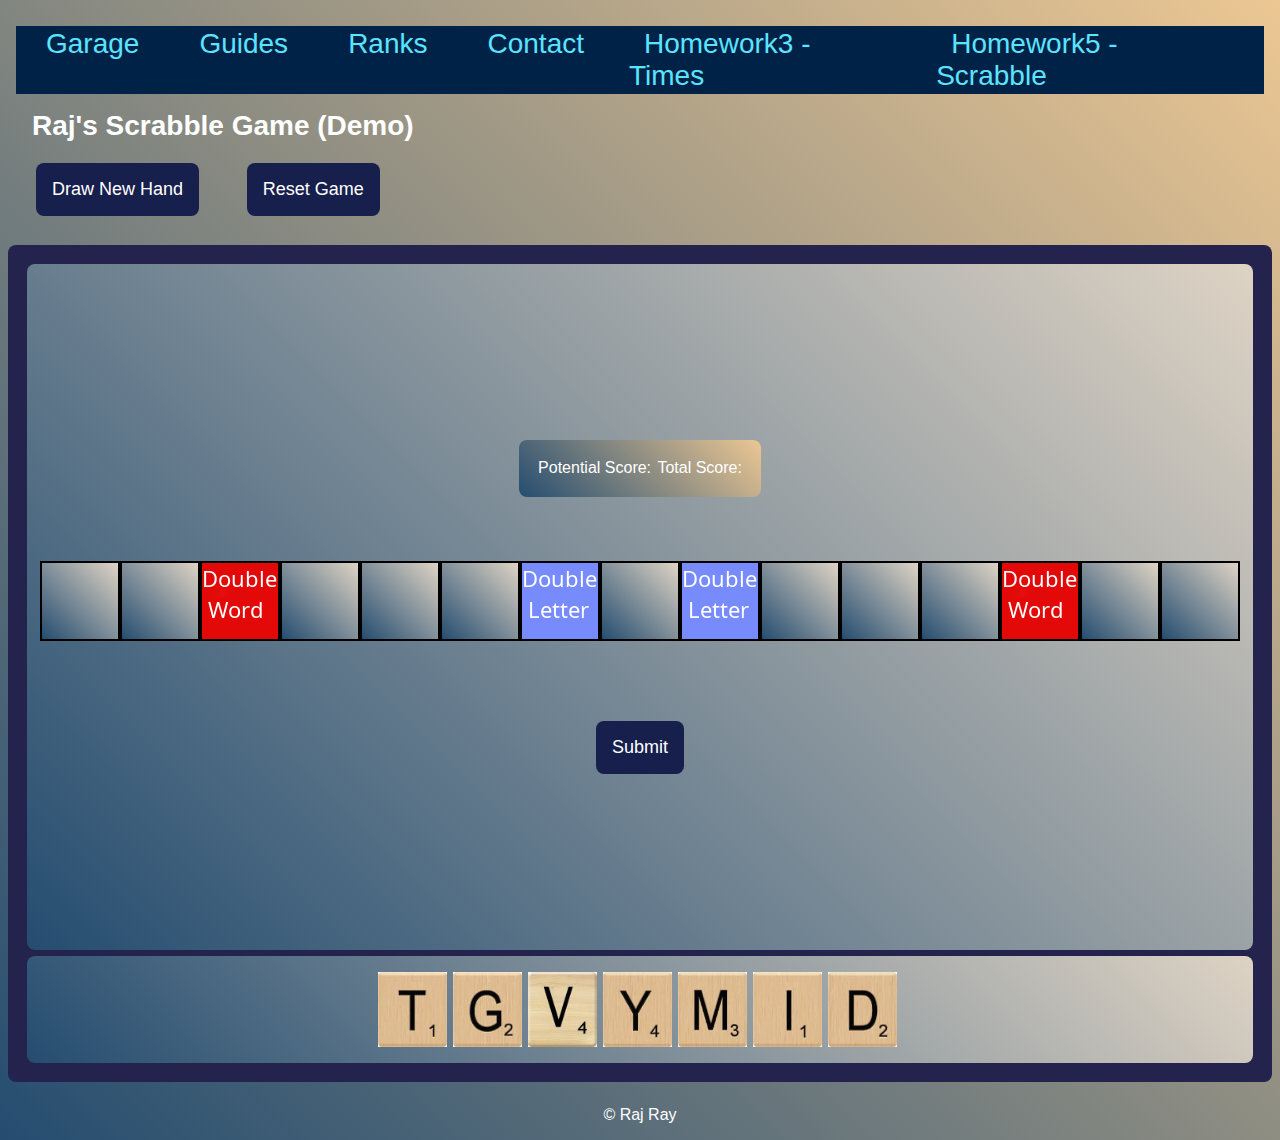
<file: scrabble.html>
<!--
Raj Ray
July 4, 2025
uml ID: 01978862
raj_ray@student.uml.edu
github: mochacodes -->


<!DOCTYPE html>
<html lang="en">
    <head>
        <meta charset="UTF-8" />
        <meta name="viewport" content="width=device-width, initial-scale=1.0" />
        <title>Scrabble</title>
        <link rel="icon" href="favicon.ico" />
        <link rel="stylesheet" href="./css/scrabble.css" />
        <link rel="icon" type="image/x-icon" href="./assets/scrabble5068.jpg">
    </head>
    <body>
        <header>
            <div id="headerContainer">
                <nav>
                    <ul>
                        <li><a href="./index.html">Garage</a></li>
                        <li><a href="./guides.html">Guides</a></li>
                        <li><a href="./about.html">Ranks</a></li>
                        <li><a href="./contact.html">Contact</a></li>
                        <li><a href="./times.html">Homework3 - Times</a></li>
                        <li><a href="./scrabble.html">Homework5 - Scrabble</a></li>
                    </ul>
                </nav>
                <div id="scrabbleHeader">
                    <h1>Raj's Scrabble Game (Demo)</h1>
                    <button id="newHand">Draw New Hand</button>
                    <button id="reset">Reset Game</button>
                </div>
            </div>
        </header>
        <main>
            <div class="container" id="boardCont">
                <div class="scoreContainer" id="scoreboard">
                    <p id="roundScore">Potential Score: </p>
                    <p id="totalScore">Total Score: </p>
                </div>
                <div id="board">
                    <div class="cell"></div>
                    <div class="cell"></div>
                    <div class="cell" id="dword"></div>
                    <div class="cell"></div>
                    <div class="cell"></div>
                    <div class="cell"></div>
                    <div class="cell" id="dletter"></div>
                    <div class="cell"></div>
                    <div class="cell" id="dletter"></div>
                    <div class="cell"></div>
                    <div class="cell"></div>
                    <div class="cell"></div>
                    <div class="cell" id="dword"></div>
                    <div class="cell"></div>
                    <div class="cell"></div>
                </div>
                <button id="submit">Submit</button>
            </div>
            <div class="container" id="hand"></div>
        </main>
        <footer>
            <p>&copy; Raj Ray</p>
        </footer>
        <script type="module" src="./JS/scrabble.js"></script>
    </body>
</html>
</file>
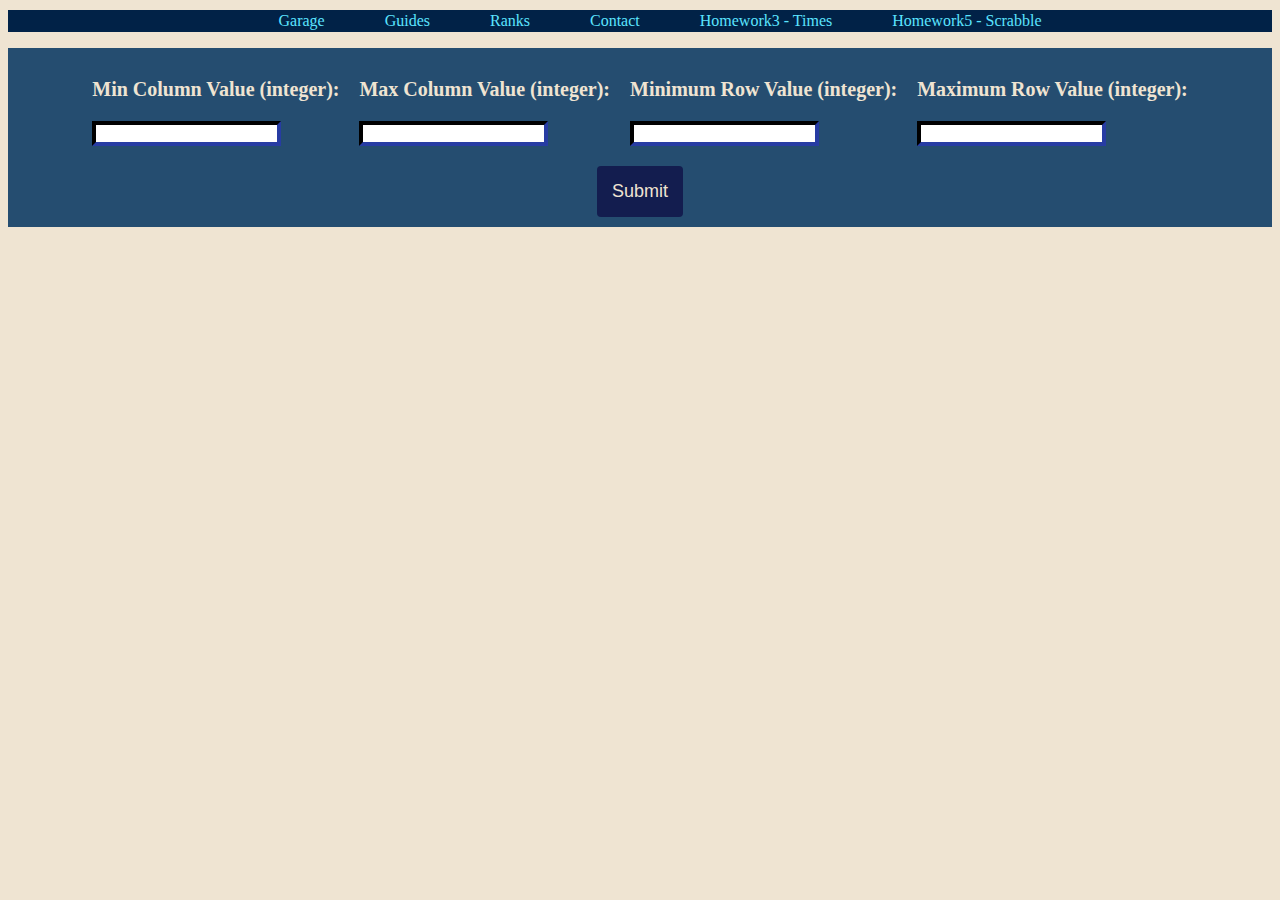
<file: times.html>
<!--
Raj Ray
June 15, 2025
uml ID: 01978862
raj_ray@student.uml.edu
github: mochacodes
-->

<!--defer in the <script> tag below specifies that the script is downloaded
     in parallel to parsing the page, and executed after the page has finished parsing.-->

<!doctype html>
<html lang="en">
  <head>
    <meta charset="utf-8">
    <meta name="viewport" content="width=device-width, initial-scale=1">
    <link rel="stylesheet" href="./css/times.css">
    <script src="./times.js" defer></script>
    <title>Times Table</title>
    <style> @import url('https://fonts.googleapis.com/css2?family=Roboto:ital,wght@0,100..900;1,100..900&display=swap'); </style>
  </head>

  <body>
    
    <header>
        <nav>
            <ul>
                <li><a href="./index.html">Garage</a></li>
                <li><a href="./guides.html">Guides</a></li>
                <li><a href="./about.html">Ranks</a></li>
                <li><a href="./contact.html">Contact</a></li>
                <li><a href="./times.html">Homework3 - Times</a></li>
                <li><a href="./scrabble.html">Homework5 - Scrabble</a></li>
            </ul>
        </nav>
    </header>
    

    <div class="container">
        <!--This is for the input form, takes integers only-->
        <div class="inputs" id="inputs">
            <form>
                <div>
                    <p>Min Column Value (integer):</p>
                    <input id="minCol" type="number">
                </div>
                <div>
                    <p>Max Column Value (integer):</p>
                    <input id="maxCol" type="number">
                </div>
                <div>
                    <p>Minimum Row Value (integer):</p>
                    <input id="minRow" type="number">
                </div>
                <div>
                    <p>Maximum Row Value (integer):</p>
                    <input id="maxRow" type="number">
                </div>
            </form>
            <div class="button-container">
                <button class="create" type="button" onclick="createTable()">Submit</button>
            </div>
        </div>
        <!--This is the div that holds the chart-->
        <div class="chart">
            <table id="table1">

            </table>
        </div>
    </div>
    


  </body>
</html>
</file>
<file: css/scrabble.css>
/*Raj Ray
July 4, 2025
uml ID: 01978862
raj_ray@student.uml.edu
github: mochacodes */

/*universal rule for my sanity*/
* {
    margin: 0;
    padding: 0;
    box-sizing: border-box;
}


#headerContainer {
    display: flex;
    flex-direction: column;

}

nav ul {
    list-style: none;
    display: flex;
    justify-content: center;
    margin-top: 10px;
    background-color: #012247;
}

nav ul li {
    margin: 2px 15px;
}

nav ul li a {
    color: #5be4ff;
    text-decoration: none;
    margin: 0 15px;
}


/* General Rules*/
html {
    font-family: Arial, sans-serif;
    font-size: 16px;
    color: #333;
}

p {
    display: inline;
    color: #fff;
    padding: 0.2rem;
    font-size: 1rem;
}

header, header h1{
    /* background: #254D70; */
    display: flex;
    flex-direction: row;
    color: #fff;
    padding: 1rem;
    font-size: 1.75rem;
}

footer {
    /* background: #254D70; */
    color: #fff;
    text-align: center;
    padding: 1rem;
    font-size: 0.875rem;
}

body {
    display: flex;
    flex-direction: column;
    min-height: 100vh;
    background: linear-gradient(45deg, #254D70, #ecc793);
}

main {  
    flex: 1;
    display: flex;
    flex-direction: column;
    margin: 0.5rem 0.5rem;
    padding: 1rem 1rem;
    background: #23234d;
    border-radius: 8px;
}

button {
    display: inline-block;
    border: none;
    margin: 5px 20px;
    cursor: pointer;
    background: #171f4d;
    color: #FFFFFF;
    border-radius: 8px;
    padding: 1rem;
    font-size: 18px;
}

/* CONTAINERS */
.container {
    flex: 1;
    display: flex;
    margin: 0.2rem 0.2rem;
    padding: 1rem 1rem;
    background: linear-gradient(45deg, #254D70, #DED3C4);
    border-radius: 8px;
}

.scoreContainer {
    display: flex;
    margin: 10rem 2rem 2rem 2rem;
    padding: 1rem 1rem;
    background: linear-gradient(45deg, #254D70, #ecc793);
    border-radius: 8px;
}

#boardCont {
    flex: 6;
    display: flex;
    flex-direction: column;
    justify-content: center;
    align-items: center;
}

#board {
    display: grid;
    grid-template-columns: repeat(15, 80px);
    grid-auto-rows: 0px;
    gap: 0px;
    margin-top: 2rem;
    width: fit-content;
}

.cell {
    border: 2px solid #000000;
    background: linear-gradient(45deg, #254D70, #DED3C4);
    width: 80px;
    height: 80px;
    margin: 0px;
    padding: 0px;
}

#hand {
    flex: 1;
    display: flex;
    justify-content: center;
    align-items: center;
}

/*SPECIAL TILES*/
#dletter {
    display: flex;
    justify-content: center;
    align-items: center;
    background: url(../assets/dl.png);
}

#dword {
    display: flex;
    justify-content: center;
    align-items: center;
    background: url(../assets/dw.png);
}

#dword, #dletter {
    font-size: larger;
    color: #ffffff;
}

/*Random ones*/
.Tile {
    background-size: contain;
    background-repeat: no-repeat;
    width: 75px;
    height: 75px;
    cursor: grab;
}

#submit {
    margin: 10rem;
}
</file>
<file: css/times.css>
/*
Raj Ray
June 15, 2025
uml ID: 01978862
raj_ray@student.uml.edu
github: mochacodes
*/

header {
    background: #002B5B;
    color: #fff;
    width: 100%;
    text-align: center;
}

nav ul {
    list-style: none;
    display: flex;
    justify-content: center;
    margin-top: 10px;
    background-color: #012247;
}

nav ul li {
    margin: 2px 15px;
}

nav ul li a {
    color: #5be4ff;
    text-decoration: none;
    margin: 0 15px;
}



/* General/Text rules*/
body {
    background-color: #EFE4D2;
}

p {
    font-size: 20px;
    font-weight: bolder;
    color: #EFE4D2;
    background-color: #254D70;
}

#errorMsg {
    color: #ff4800;
    margin: 0px;
    padding: 10px;
    font-weight: bolder;
    font-style: oblique;
}

.container {
    display: flex;
    flex-direction: column;
}

form {
    display: flex;
    flex-direction: row;
    justify-content: center;
}

/* rules for the inputs form*/
.inputs {
    background: #254D70;
    max-height: 200px;
}

.inputs div {
    padding: 10px;
    background: #254D70;
}

input {
    border-color: #131D4F;
    border-width: 4px;
}

/*Button rules*/
.button-container {
    text-align: center;
}

button {
    font-size: 18px;
    padding: 15px;
    border: transparent;
    background-color: #131D4F;
    color: #EFE4D2;
    border-radius: 4px;
}

button:hover {
    background-color: #0749f0;
}


/*table/chart rules*/

.chart {
    margin: 50px;
    overflow: auto;
    align-items: center;
    justify-content: center;
}

th{
    background-color: #254D70;
    color: #eee6d8;
}

tr:nth-child(even) td:nth-child(odd),
tr:nth-child(odd) td:nth-child(even) {
    background-color: #ff4800;
}

table, td, th {
    border: 2px solid black;
    border-collapse: collapse;
    padding: 15px;
}
</file>
